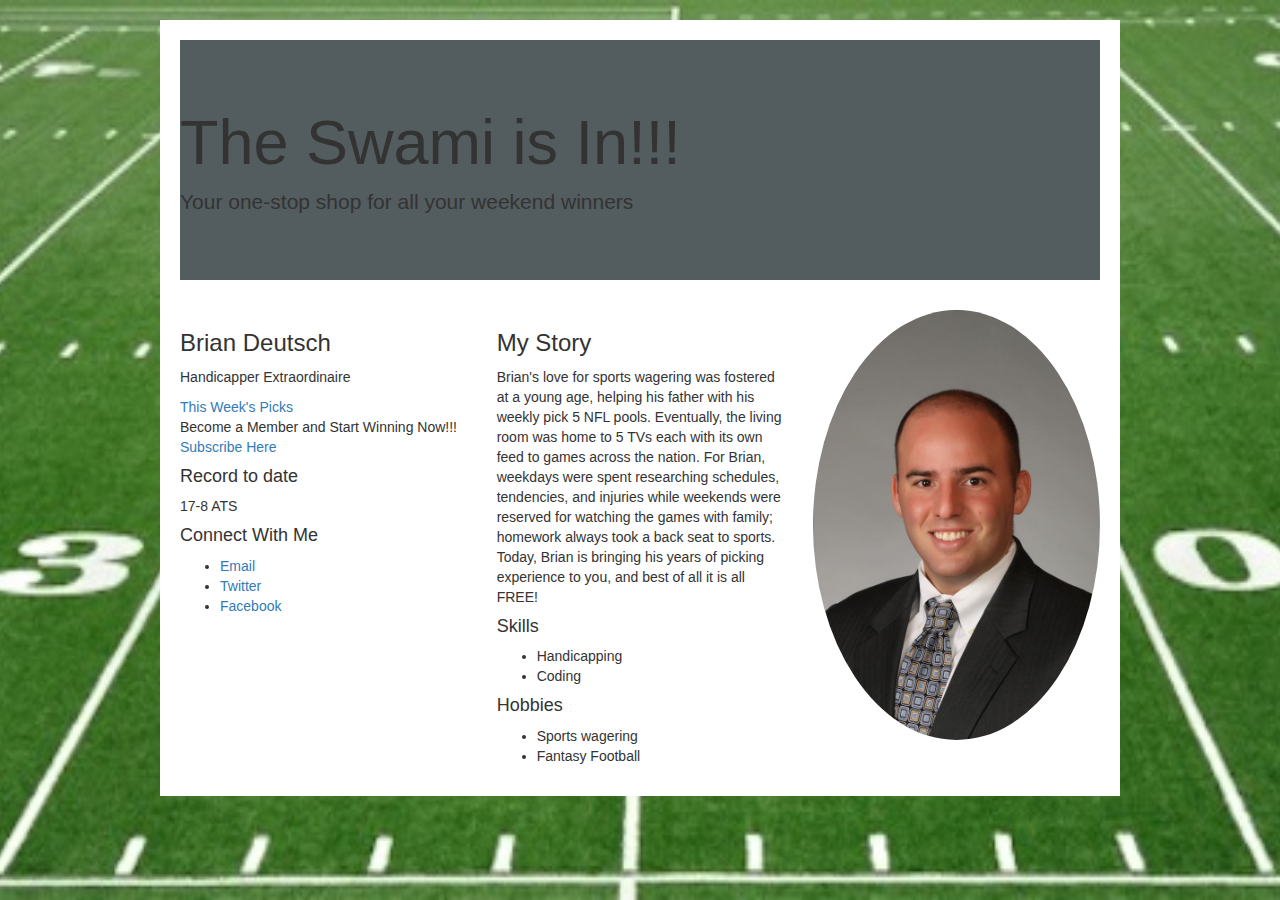
<file: index.html>
<!DOCTYPE html>
<html>
<head>
<title>Bootstrap Me</title>
<meta charset="UTF-8">
<link rel="stylesheet" href="http://maxcdn.bootstrapcdn.com/bootstrap/3.2.0/css/bootstrap.min.css">
<link rel="stylesheet" href="style.css">
<script src="http://ajax.googleapis.com/ajax/libs/jquery/1.11.1/jquery.min.js"></script>
<script src="http://maxcdn.bootstrapcdn.com/bootstrap/3.2.0/js/bootstrap.min.js"></script>
</head>
<body>
  <div id="wrapper">
  <div class="jumbotron">
  <h1>The Swami is In!!!</h1>
  <p>Your one-stop shop for all your weekend winners</p>
</div>
  <div class="row">
<div class="col-sm-4">
<h3>Brian Deutsch</h3>
<p>Handicapper Extraordinaire</p>
<a href="mypicks.html">This Week's Picks</a>
<p>Become a Member and Start Winning Now!!!
<a href="Form2">Subscribe Here</a>
   <section>
      <h4>Record to date</h4>
      <section>
        <p> 17-8 ATS
      </section>
   <section>
      <h4>Connect With Me</h4>
      <ul>
        <li><a href="mailto:bdeutsch2015@kellogg.northwestern.edu">Email</a></li>
        <li><a href="http://twitter.com/bdeutsch15">Twitter</a></li>
        <li><a href="http://facebook.com/brian.deutsch.718">Facebook</a></li>
      </ul>
    </section>
</div>
<div class="col-sm-4">
<h3>My Story</h3>
<p>Brian's love for sports wagering was fostered at a young age, helping his father with his weekly pick 5 NFL pools.  Eventually, the living room was home to 5 TVs each with its own feed to games across the nation.  For Brian, weekdays were spent researching schedules, tendencies, and injuries while weekends were reserved for watching the games with family; homework always took a back seat to sports.  Today, Brian is bringing his years of picking experience to you, and best of all it is all FREE!</p>
<section>
      <h4>Skills</h4>
      <ul>
        <li>Handicapping</li>
        <li>Coding</li>
      </ul>
    </section>
    <section>
      <h4>Hobbies</h4>
      <ul>
        <li>Sports wagering</li>
        <li>Fantasy Football</li>
      </ul>
    </section>
</div>
<div class="col-sm-4">
<img src="Headshot.jpg" class="img-circle" width="100%" height="80%"> 
</div>
</div>
</div>
</body>
</html>
</file>
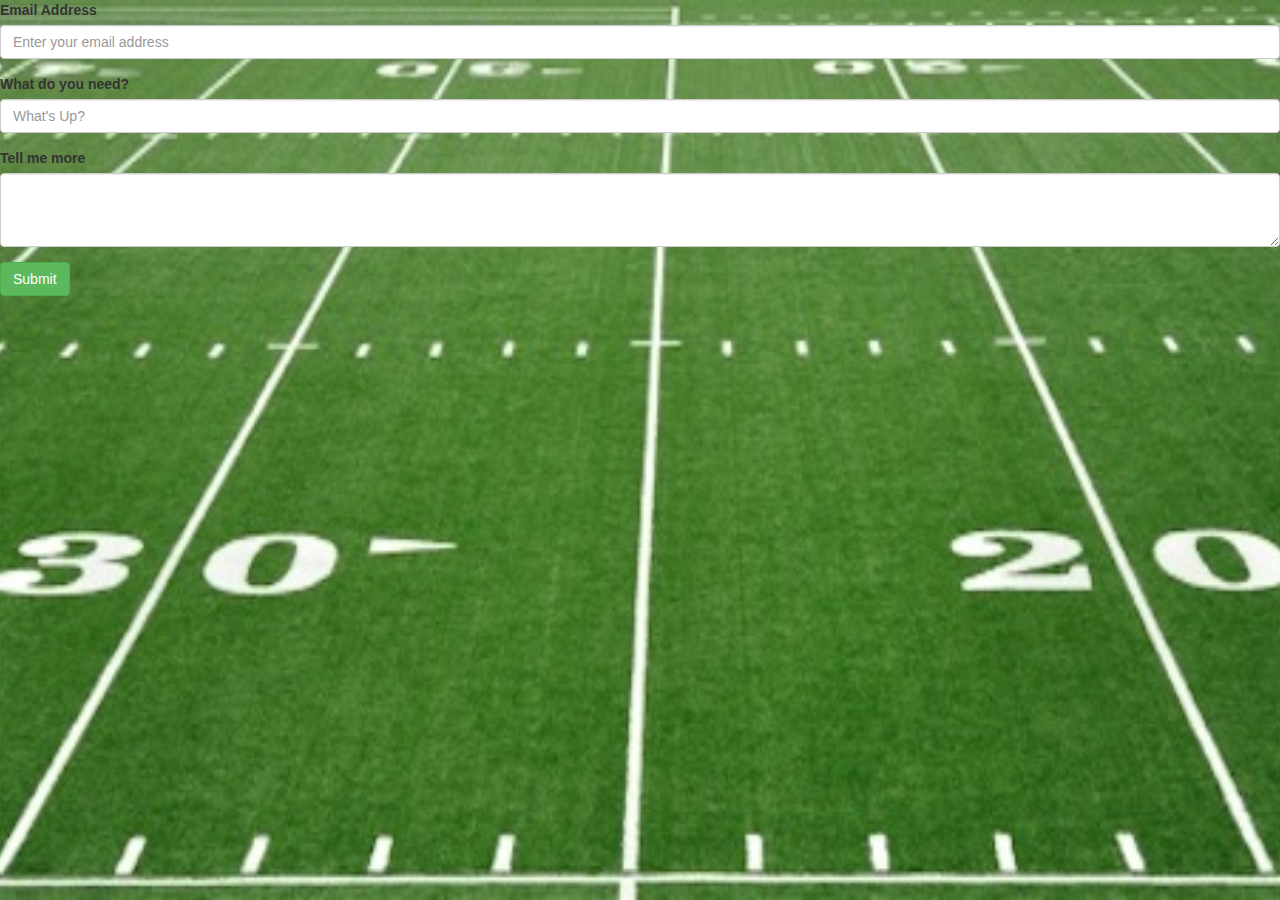
<file: form.html>
<!DOCTYPE html>
<html>
<head>
<title>Bootstrap Me</title>
<meta charset="UTF-8">
<link rel="stylesheet" href="http://maxcdn.bootstrapcdn.com/bootstrap/3.2.0/css/bootstrap.min.css">
<link rel="stylesheet" href="style.css">
<script src="http://ajax.googleapis.com/ajax/libs/jquery/1.11.1/jquery.min.js"></script>
<script src="http://maxcdn.bootstrapcdn.com/bootstrap/3.2.0/js/bootstrap.min.js"></script>
</head>
  <form action="http://learn.golearntocode.com/forms" method="get">
    <div class="form-group">
      <label for="email">Email Address</label>
      <input type="email" class="form-control" id="email" name="email" placeholder="Enter your email address">
      </div>
      <div class="form-group">
        <label for="subject">What do you need?</label>
        <input type="text" class="form-control" id="subject" name="subject" placeholder="What's Up?">
        </div>
        <div class="form-group">
        <label for="body">Tell me more</label>
        <textarea class="form-control" name="body" rows="3"></textarea>
        </div>
        <button type="submit" class="btn btn-success">Submit</button>
        </form>
        </html>
</body>
</html>
</file>
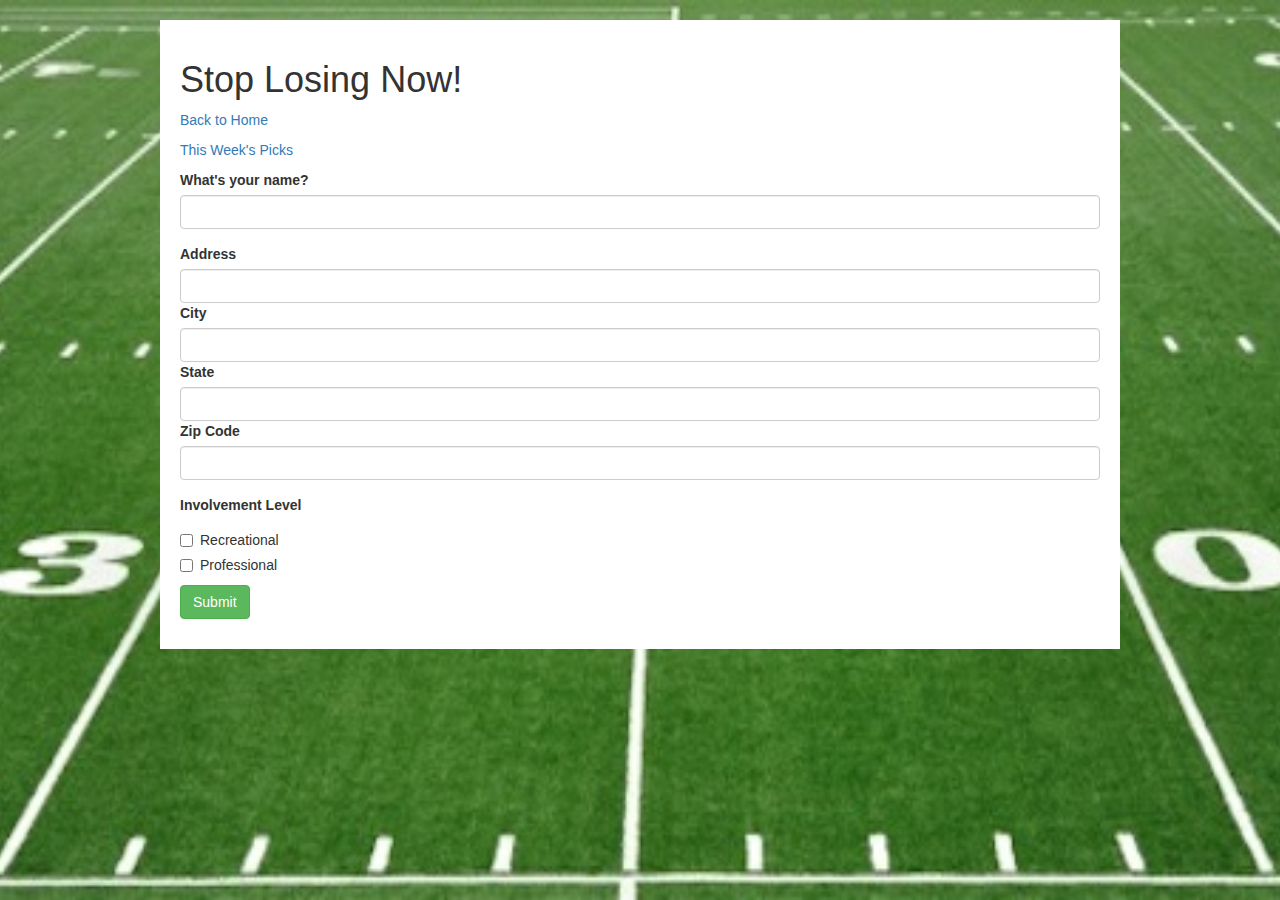
<file: Form2.html>
<!DOCTYPE html>
<html>
<head>
<title>Subscribe Now!!!</title>
<meta charset="UTF-8">
<link rel="stylesheet" href="http://maxcdn.bootstrapcdn.com/bootstrap/3.2.0/css/bootstrap.min.css">
<link rel="stylesheet" href="style.css">
<script src="http://ajax.googleapis.com/ajax/libs/jquery/1.11.1/jquery.min.js"></script>
<script src="http://maxcdn.bootstrapcdn.com/bootstrap/3.2.0/js/bootstrap.min.js"></script>
</head>
<body>
 <div id="wrapper">
<h1>Stop Losing Now!</h1>
<form action="http://learn.golearntocode.com/forms" method="post">
<div class="form-group">
<p></p>
<a href="index.html">Back to Home</a>
<p></p>
<a href="mypicks.html">This Week's Picks</a>
<p></p>
<label for="name">What's your name?</label>
<input type="text" class="form-control" id="name" name="name">
</div>
<!-- Textarea -->
<div class="form-group">
<label for="special">Address</label>
<input type="text" class="form-control" id="Address" name="Address">
<label for="special">City</label>
<input type="text" class="form-control" id="City" name="City">
<label for="special">State</label>
<input type="text" class="form-control" id="State" name="State">
<label for="special">Zip Code</label>
<input type="text" class="form-control" id="Zip Code" name="Zip Code">
</div>
<label for="special">Involvement Level</label>
<div class="checkbox">
<label>
<input type="checkbox" name="Recreational" value="Yes">
Recreational
</label>
</div>
<div class="checkbox">
<label>
<input type="checkbox" name="Professional" value="Yes">
Professional
</label>
<p></p>
<p></p>
<button type="submit" class="btn btn-success">Submit</button>
</div>
</body>
</html>
</file>
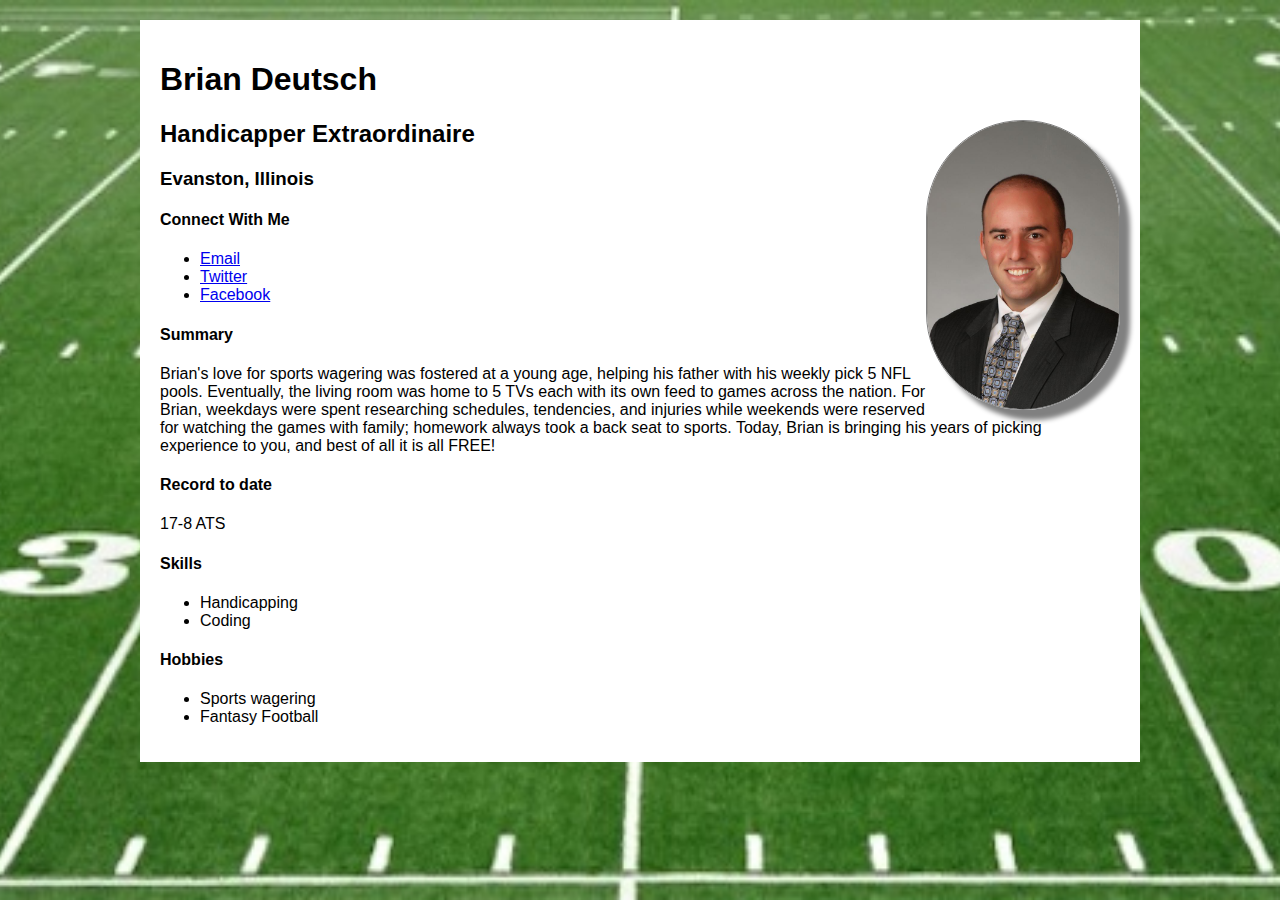
<file: Index2.html>
<!DOCTYPE html>
<html>
<head>
  <title>My Picks</title>
  <meta charset="UTF-8">
  <link rel="stylesheet" type="text/css" href="style.css">
</head>
<body>
  <div id="wrapper">
    <h1>Brian Deutsch</h1>
    <p>
      <img id="Headshot" src="Headshot.jpg" height="2%" width="20%">
    </p>
    <h2>Handicapper Extraordinaire</h2>
    <h3>Evanston, Illinois</h3>
    <section>
      <h4>Connect With Me</h4>
      <ul>
        <li><a href="mailto:bdeutsch2015@kellogg.northwestern.edu">Email</a></li>
        <li><a href="http://twitter.com/bdeutsch15">Twitter</a></li>
        <li><a href="http://facebook.com/brian.deutsch.718">Facebook</a></li>
      </ul>
    </section>
    <section>
      <h4>Summary</h4>
      <p>
        Brian's love for sports wagering was fostered at a young age, helping his father with his weekly pick 5 NFL pools.  Eventually, the living room was home to 5 TVs each with its own feed to games across the nation.  For Brian, weekdays were spent researching schedules, tendencies, and injuries while weekends were reserved for watching the games with family; homework always took a back seat to sports.  Today, Brian is bringing his years of picking experience to you, and best of all it is all FREE!
      </p>
    </section>
    <section>
      <h4>Record to date</h4>
      <section>
        <p> 17-8 ATS
      </section>
    </section>
    <section>
      <h4>Skills</h4>
      <ul>
        <li>Handicapping</li>
        <li>Coding</li>
      </ul>
    </section>
    <section>
      <h4>Hobbies</h4>
      <ul>
        <li>Sports wagering</li>
        <li>Fantasy Football</li>
      </ul>
    </section>
  </div>
</body>
</html>
</file>
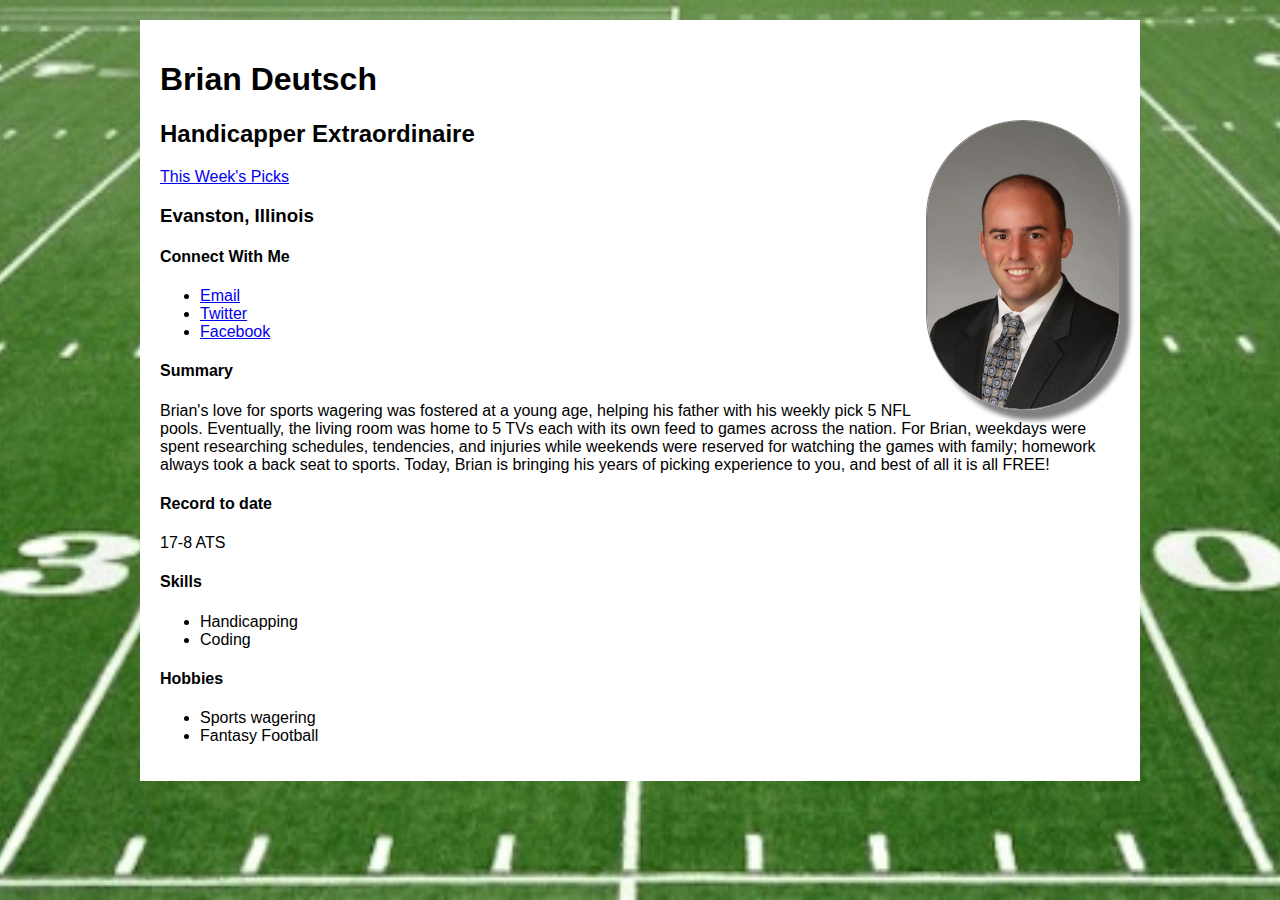
<file: indexoriginal.html>
<!DOCTYPE html>
<html>
<head>
  <title>Win Now!</title>
  <meta charset="UTF-8">
  <link rel="stylesheet" type="text/css" href="style.css">
</head>
<body>
  <div id="wrapper">
    <h1>Brian Deutsch</h1>
    <p>
      <img id="Headshot" src="Headshot.jpg" height="2%" width="20%">
    </p>
    <h2>Handicapper Extraordinaire</h2>
    <a href="mypicks.html">This Week's Picks</a>
    <h3>Evanston, Illinois</h3>
    <section>
      <h4>Connect With Me</h4>
      <ul>
        <li><a href="mailto:bdeutsch2015@kellogg.northwestern.edu">Email</a></li>
        <li><a href="http://twitter.com/bdeutsch15">Twitter</a></li>
        <li><a href="http://facebook.com/brian.deutsch.718">Facebook</a></li>
      </ul>
    </section>
    <section>
      <h4>Summary</h4>
      <p>
        Brian's love for sports wagering was fostered at a young age, helping his father with his weekly pick 5 NFL pools.  Eventually, the living room was home to 5 TVs each with its own feed to games across the nation.  For Brian, weekdays were spent researching schedules, tendencies, and injuries while weekends were reserved for watching the games with family; homework always took a back seat to sports.  Today, Brian is bringing his years of picking experience to you, and best of all it is all FREE!
      </p>
    </section>
    <section>
      <h4>Record to date</h4>
      <section>
        <p> 17-8 ATS
      </section>
    </section>
    <section>
      <h4>Skills</h4>
      <ul>
        <li>Handicapping</li>
        <li>Coding</li>
      </ul>
    </section>
    <section>
      <h4>Hobbies</h4>
      <ul>
        <li>Sports wagering</li>
        <li>Fantasy Football</li>
      </ul>
    </section>
  </div>
</body>
</html>
</file>
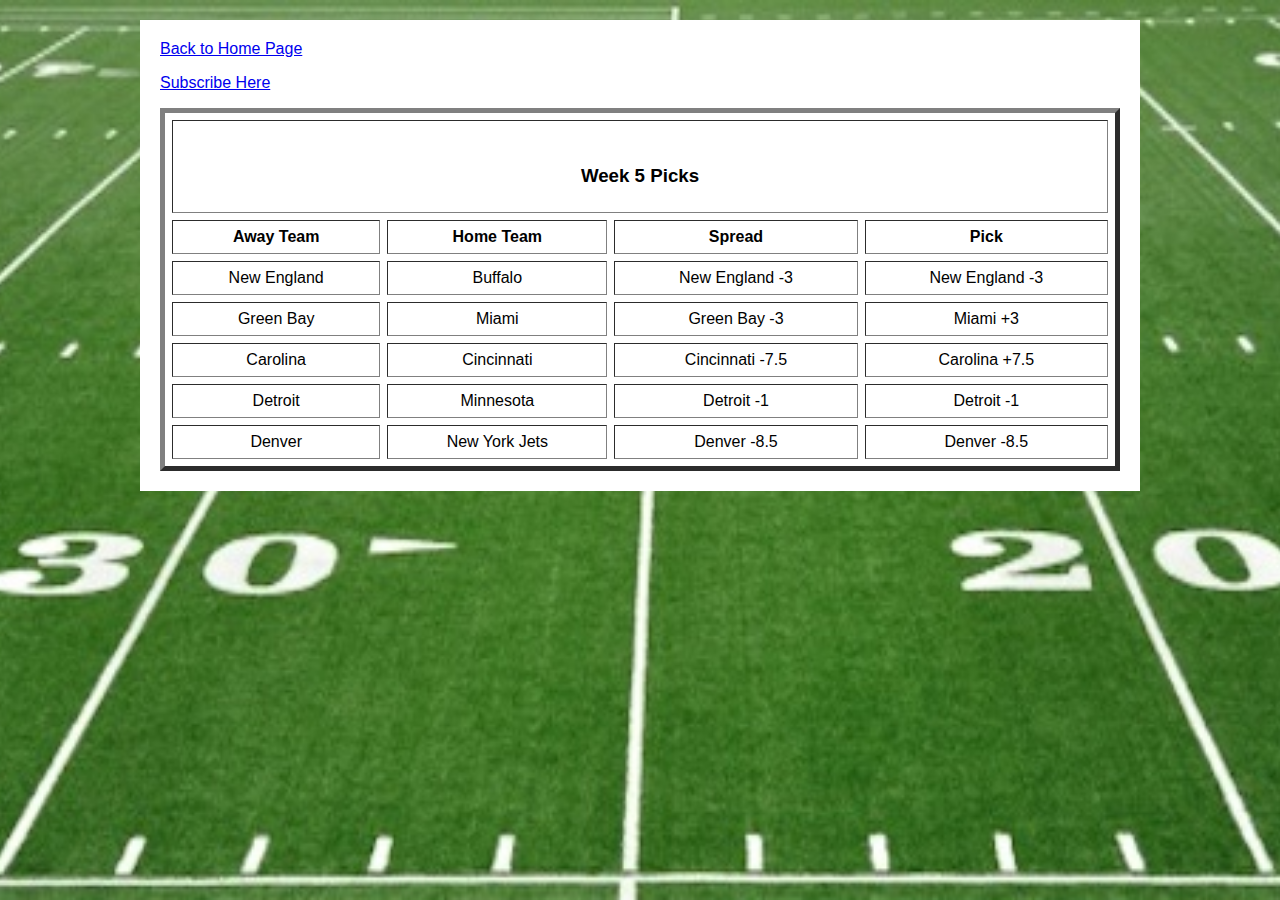
<file: mypicks.html>
<!DOCTYPE html>
<html>
<head>
  <title>My Picks</title>
  <meta charset="UTF-8">
  <link rel="stylesheet" type="text/css" href="style.css">
</head>
<body>
  <div id="wrapper">
    <a href="index.html">Back to Home Page</a>
    <p></p>
    <a href="Form2">Subscribe Here</a>
    <p></p>
    <p></p>
    <TABLE BORDER="5"    WIDTH="100%"   CELLPADDING="7" CELLSPACING="7">
   <TR>
      <TH COLSPAN="4"><BR><H3>Week 5 Picks</H3>
      </TH>
   </TR>
   <TR>
      <TH>Away Team</TH>
      <TH>Home Team</TH>
      <TH>Spread</TH>
      <TH>Pick</TH>
   </TR>
   <TR ALIGN="CENTER">
      <TD>New England</TD>
      <TD>Buffalo</TD>
      <TD>New England -3</TD>
      <TD>New England -3</TD>
   </TR>
   <TR Align="Center">
      <TD>Green Bay</TD>
      <TD>Miami</TD>
      <TD>Green Bay -3</TD>
      <TD>Miami +3</TD>
    </TR>
     <TR Align="Center">
      <TD>Carolina</TD>
      <TD>Cincinnati</TD>
      <TD>Cincinnati -7.5</TD>
      <TD>Carolina +7.5</TD>
    </TR>
     <TR Align="Center">
      <TD>Detroit</TD>
      <TD>Minnesota</TD>
      <TD>Detroit -1</TD>
      <TD>Detroit -1</TD>
    </TR>
   <TR Align="Center">
      <TD>Denver</TD>
      <TD>New York Jets</TD>
      <TD>Denver -8.5</TD>
      <TD>Denver -8.5</TD>
    </TR>
</TABLE>

  </div>
</body>
</html>
</file>
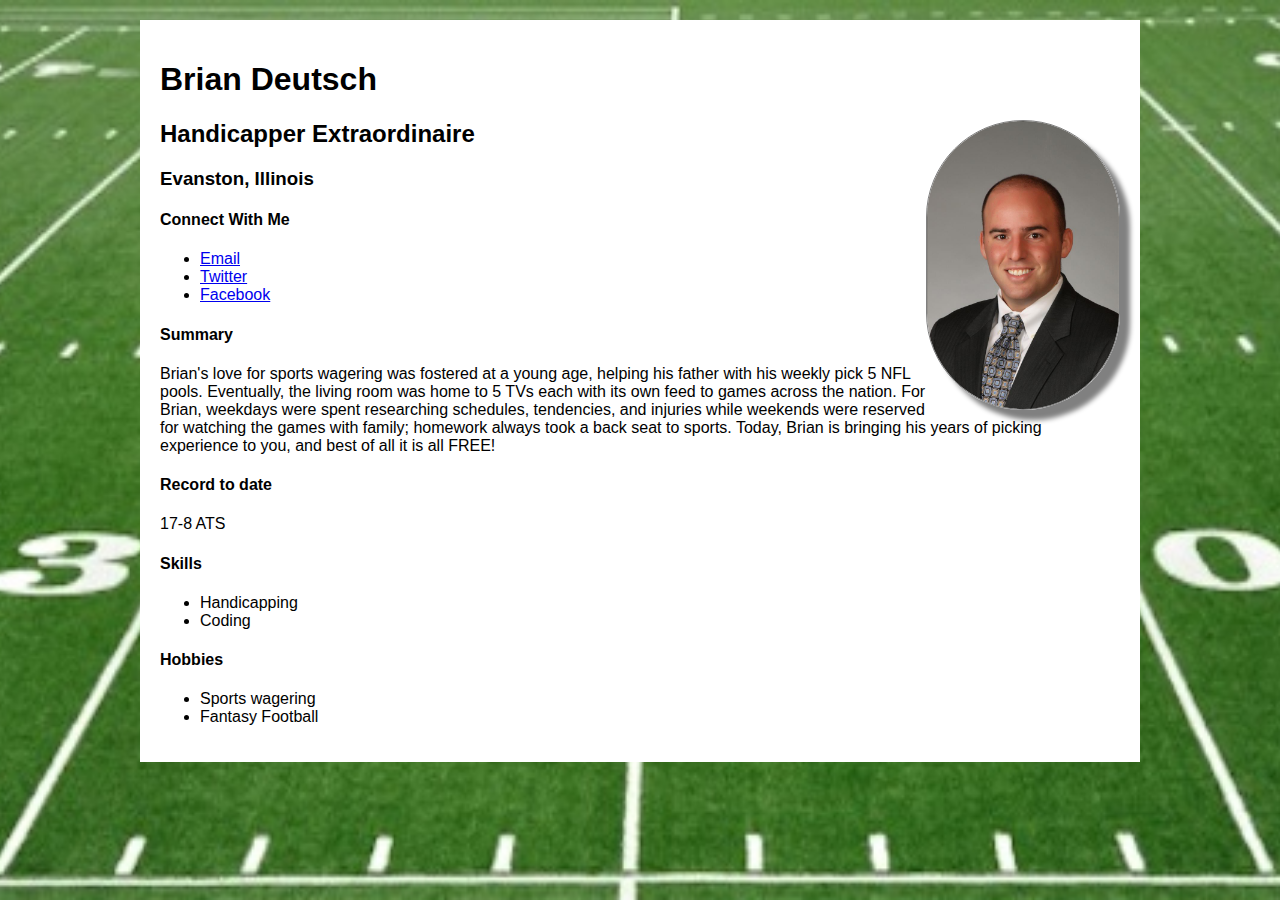
<file: Page 2.html>
<!DOCTYPE html>
<html>
<head>
  <title>Win Now!</title>
  <meta charset="UTF-8">
  <link rel="stylesheet" type="text/css" href="style.css">
</head>
<body>
  <div id="wrapper">
    <h1>Brian Deutsch</h1>
    <p>
      <img id="Headshot" src="Headshot.jpg" height="2%" width="20%">
    </p>
    <h2>Handicapper Extraordinaire</h2>
    <h3>Evanston, Illinois</h3>
    <section>
      <h4>Connect With Me</h4>
      <ul>
        <li><a href="mailto:bdeutsch2015@kellogg.northwestern.edu">Email</a></li>
        <li><a href="http://twitter.com/bdeutsch15">Twitter</a></li>
        <li><a href="http://facebook.com/brian.deutsch.718">Facebook</a></li>
      </ul>
    </section>
    <section>
      <h4>Summary</h4>
      <p>
        Brian's love for sports wagering was fostered at a young age, helping his father with his weekly pick 5 NFL pools.  Eventually, the living room was home to 5 TVs each with its own feed to games across the nation.  For Brian, weekdays were spent researching schedules, tendencies, and injuries while weekends were reserved for watching the games with family; homework always took a back seat to sports.  Today, Brian is bringing his years of picking experience to you, and best of all it is all FREE!
      </p>
    </section>
    <section>
      <h4>Record to date</h4>
      <section>
        <p> 17-8 ATS
      </section>
    </section>
    <section>
      <h4>Skills</h4>
      <ul>
        <li>Handicapping</li>
        <li>Coding</li>
      </ul>
    </section>
    <section>
      <h4>Hobbies</h4>
      <ul>
        <li>Sports wagering</li>
        <li>Fantasy Football</li>
      </ul>
    </section>
  </div>
</body>
</html>
</file>
<file: style.css>
body {
  font-family: 'helvetica neue', arial, sans-serif;
  font-size: 12
  font-weight: 300;
  background: url(blank.png) repeat;
}
#wrapper {
  width: 960px;
  margin: 20px auto;
}
img#Headshot{float: right; 
  border: 1px solid grey;
  border-radius: 9999999px;
  box-shadow: 10px 10px 5px grey;
}
body{background-image: url(football-field.jpg); 
  background-size: cover;
  background-position: center center;
  background-attachment: fixed;
}
#wrapper {
  background-color: white;
  width: 960px;
  margin: 20px auto;
  padding: 20px;
}
.jumbotron {
background-color: #535C5F;
}
@media all and (max-width: 768px)  {
    .half {
        float: left !important;
        width: 50% !important;
    }
}
p {
  font-size: 14
  font-weight: 400
}
</file>
